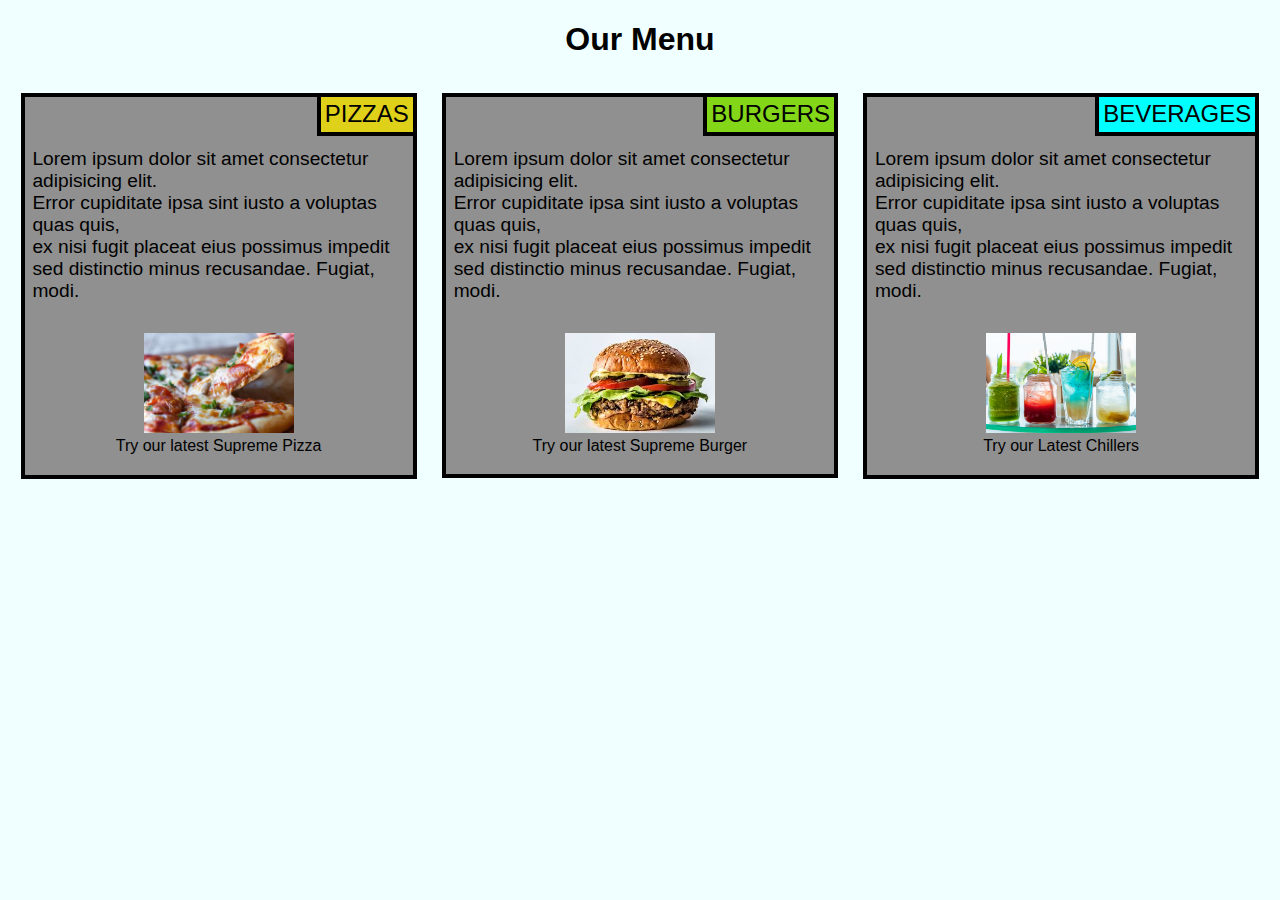
<file: mod2_sol/index.html>
<!DOCTYPE html>
<html lang="en">
<head>
    <meta charset="UTF-8">
    <meta name="viewport" content="width=device-width, initial-scale=1.0">
    <title>MENU</title>
    <link rel="stylesheet" href="../mod2_sol/css/sytles.css">
</head>
<body>
    <h1>Our Menu</h1>
    <div class="row">
        <section class="col_lg_4 col_md_6 col_sm_12">
            <header class="title1">PIZZAS</header>
            <p>
                Lorem ipsum dolor sit amet consectetur adipisicing elit.
                <br> Error cupiditate ipsa sint iusto a voluptas quas quis,
                <br> ex nisi fugit placeat eius possimus impedit sed distinctio minus recusandae. Fugiat, modi.
            </p>
            <figure>
                <img src="pizza.jpg" alt="pizza">
                <figcaption>Try our latest Supreme Pizza</figcaption>
            </figure>
        </section>
        <section class="col_lg_4 col_md_6 col_sm_12">
            <header class="title2">BURGERS</header>
            <p>
                Lorem ipsum dolor sit amet consectetur adipisicing elit.
                <br> Error cupiditate ipsa sint iusto a voluptas quas quis,
                <br> ex nisi fugit placeat eius possimus impedit sed distinctio minus recusandae. Fugiat, modi.
            </p>
            <figure>
                <img src="burger.jpg" alt="burger">
                <figcaption>Try our latest Supreme Burger</figcaption>
            </figure>
        </section>
        <section class="col_lg_4 col_md_12 col_sm_12">
            <header class="title3">BEVERAGES</header>
            <p>
                Lorem ipsum dolor sit amet consectetur adipisicing elit.
                <br> Error cupiditate ipsa sint iusto a voluptas quas quis,
                <br> ex nisi fugit placeat eius possimus impedit sed distinctio minus recusandae. Fugiat, modi.
            </p>
            <figure>
                <img src="beverages.jpg" alt="beverages">
                <figcaption>Try our Latest Chillers</figcaption>
            </figure>
        </section>
    </div>
</body>
</html>
</file>
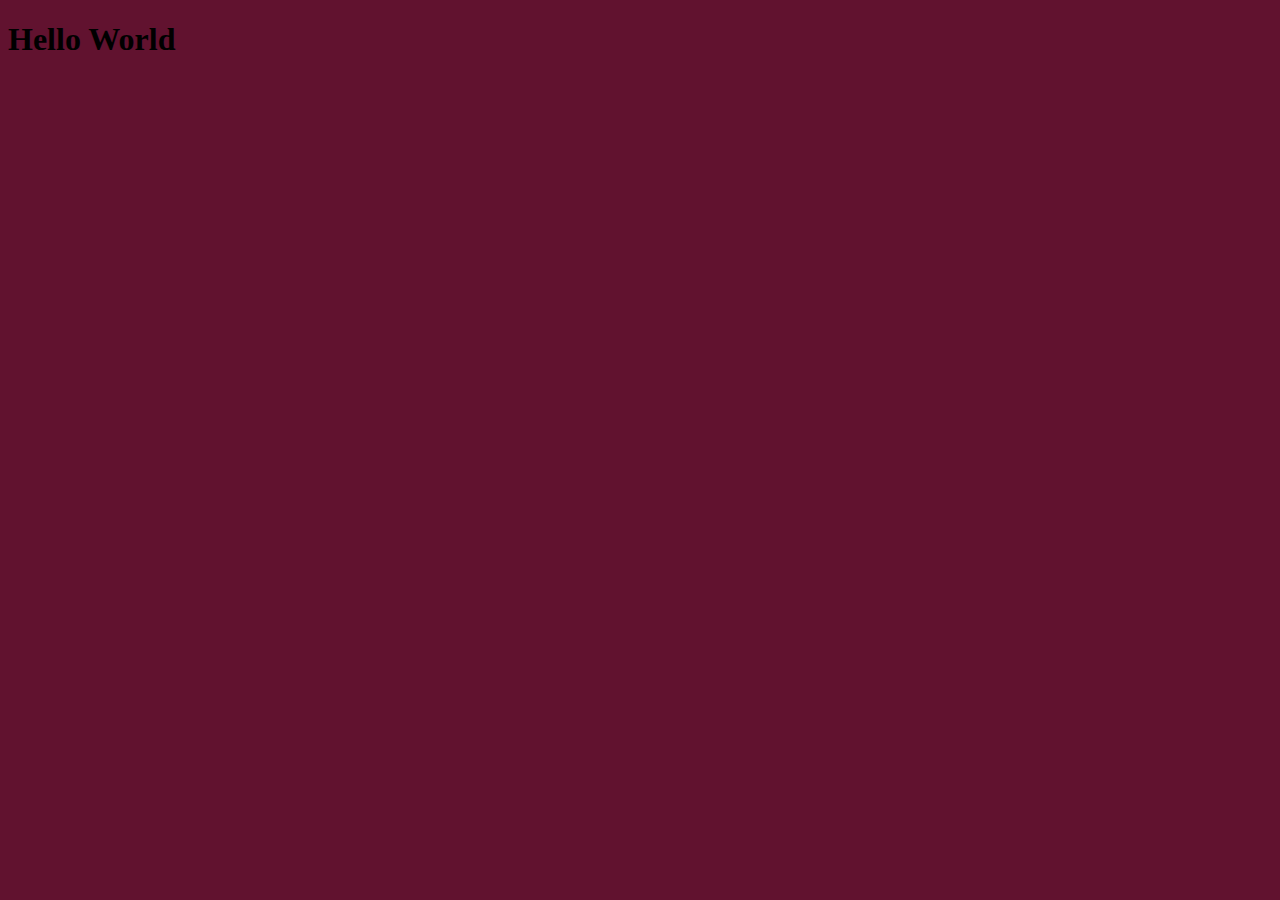
<file: test/index.html>
<!DOCTYPE html>
<html lang="en">
<head>
    <meta charset="UTF-8">
    <meta name="viewport" content="width=device-width, initial-scale=1.0">
    <title>Document</title>
</head>
<body style="background-color: #61122f;">
    <h1>Hello World</h1>
</body>
</html>
</file>
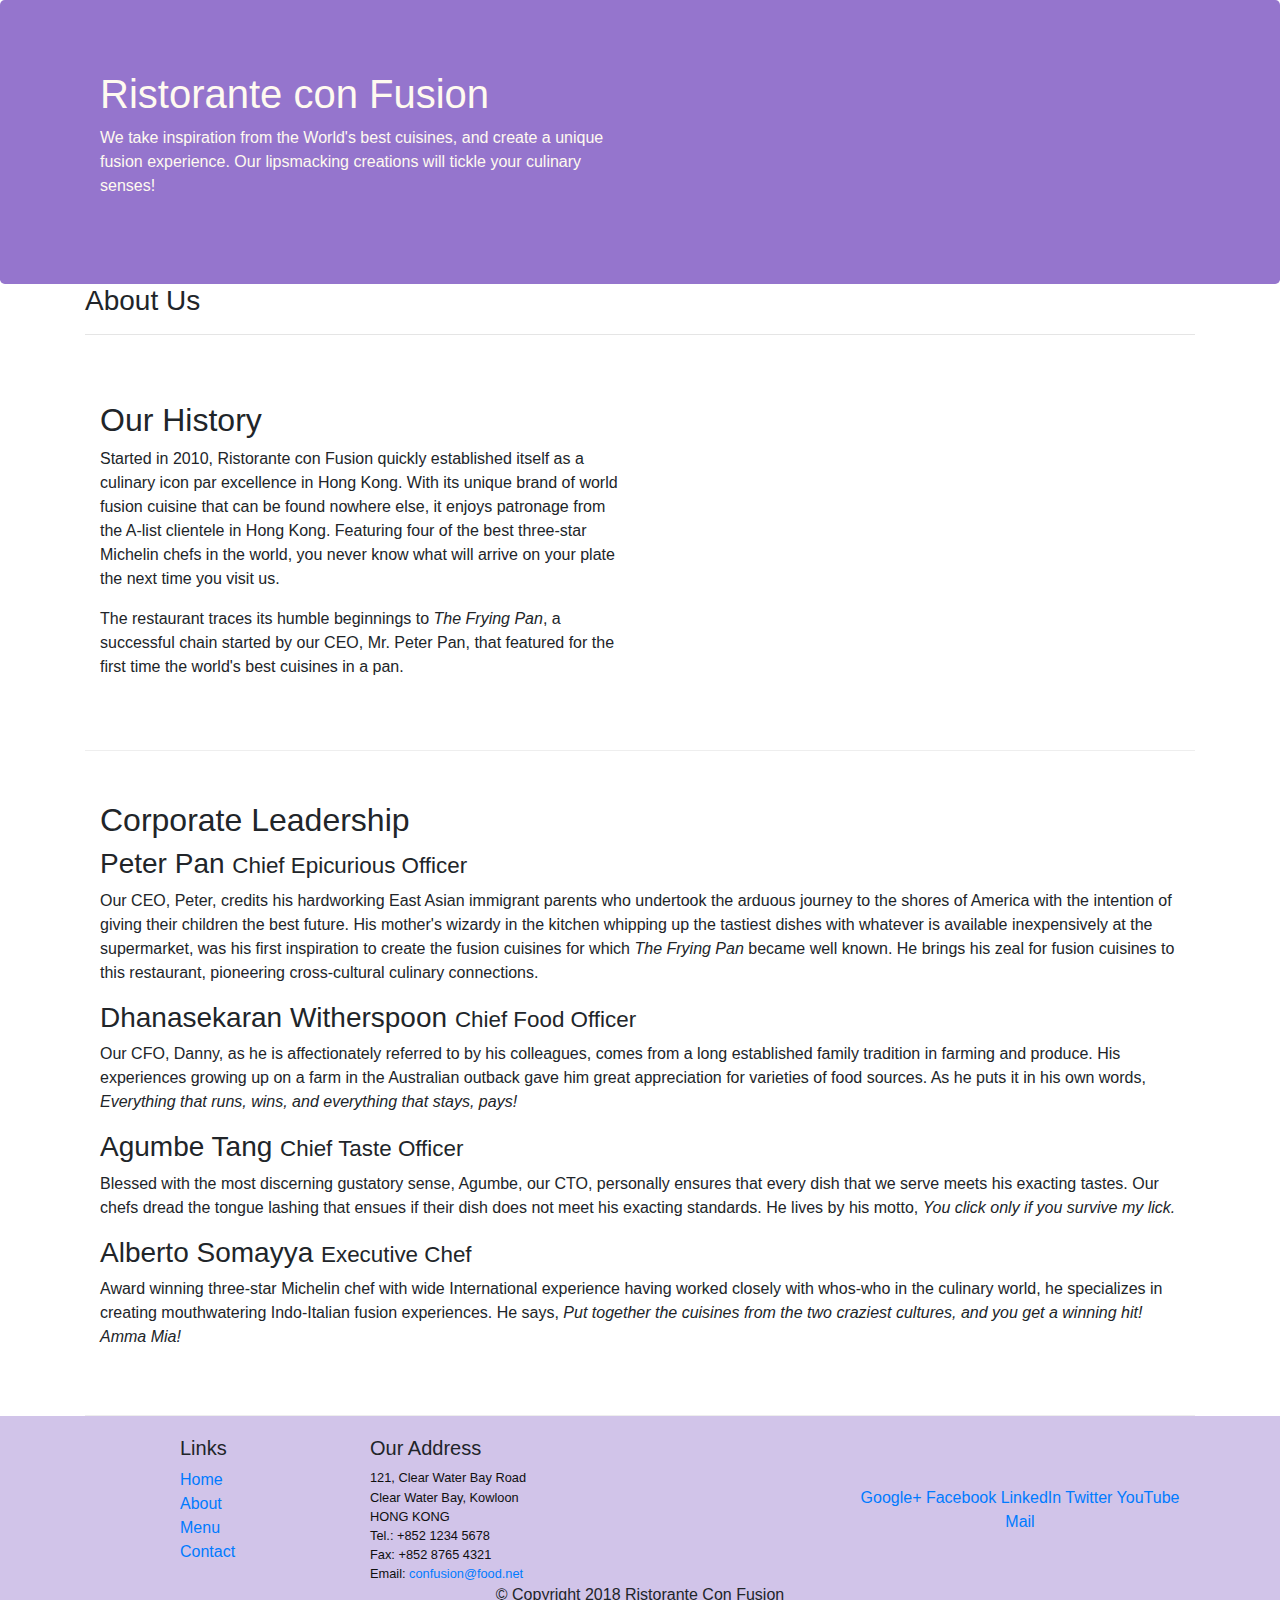
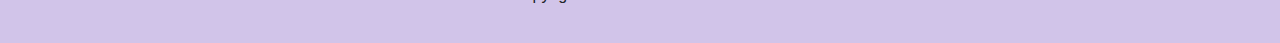
<file: Bootstrap4/Assignment1/index.html>
<!DOCTYPE html>
<html lang="en">

<head>
    <meta charset="UTF-8" />
    <meta name="viewport" content="width=device-width, initial-scale=1.0" />
    <meta http-equiv="X-UA-Compatible" content="ie=edge" />
    <meta name="Description" content="Enter your description here" />
    <link rel="stylesheet"
        href="https://cdnjs.cloudflare.com/ajax/libs/twitter-bootstrap/4.5.0/css/bootstrap.min.css" />
    <link rel="stylesheet" href="https://cdnjs.cloudflare.com/ajax/libs/font-awesome/5.13.0/css/all.min.css" />
    <link rel="stylesheet" href="styles.css" />
    <title>Ristorante Con Fusion: About Us</title>
</head>

<body>
    <header class="jumbotron">
        <div class="container">
            <div class="row row-header">
                <div class="col-12 col-sm-6">
                    <h1>Ristorante con Fusion</h1>
                    <p>
                        We take inspiration from the World's best cuisines, and create a
                        unique fusion experience. Our lipsmacking creations will tickle
                        your culinary senses!
                    </p>
                </div>
                <div class="col-12 col-sm"></div>
            </div>
        </div>
    </header>

    <div class="container">
        <div class="row">
            <div class="col-12">
                <h3>About Us</h3>
                <hr />
            </div>
        </div>

        <div class="row row-content">
            <div class="col-sm-6">
                <h2>Our History</h2>
                <p>
                    Started in 2010, Ristorante con Fusion quickly established itself as
                    a culinary icon par excellence in Hong Kong. With its unique brand
                    of world fusion cuisine that can be found nowhere else, it enjoys
                    patronage from the A-list clientele in Hong Kong. Featuring four of
                    the best three-star Michelin chefs in the world, you never know what
                    will arrive on your plate the next time you visit us.
                </p>
                <p>
                    The restaurant traces its humble beginnings to
                    <em>The Frying Pan</em>, a successful chain started by our CEO, Mr.
                    Peter Pan, that featured for the first time the world's best
                    cuisines in a pan.
                </p>
            </div>
            <div></div>
        </div>

        <div class="row row-content">
            <div class="col-12">
                <h2>Corporate Leadership</h2>
                <h3>Peter Pan <small>Chief Epicurious Officer</small></h3>
                <p class="d-none d-sm-block">
                    Our CEO, Peter, credits his hardworking East Asian immigrant parents
                    who undertook the arduous journey to the shores of America with the
                    intention of giving their children the best future. His mother's
                    wizardy in the kitchen whipping up the tastiest dishes with whatever
                    is available inexpensively at the supermarket, was his first
                    inspiration to create the fusion cuisines for which
                    <em>The Frying Pan</em> became well known. He brings his zeal for
                    fusion cuisines to this restaurant, pioneering cross-cultural
                    culinary connections.
                </p>
                <h3>Dhanasekaran Witherspoon <small>Chief Food Officer</small></h3>
                <p class="d-none d-sm-block">
                    Our CFO, Danny, as he is affectionately referred to by his
                    colleagues, comes from a long established family tradition in
                    farming and produce. His experiences growing up on a farm in the
                    Australian outback gave him great appreciation for varieties of food
                    sources. As he puts it in his own words,
                    <em>Everything that runs, wins, and everything that stays, pays!</em>
                </p>
                <h3>Agumbe Tang <small>Chief Taste Officer</small></h3>
                <p class="d-none d-sm-block">
                    Blessed with the most discerning gustatory sense, Agumbe, our CTO,
                    personally ensures that every dish that we serve meets his exacting
                    tastes. Our chefs dread the tongue lashing that ensues if their dish
                    does not meet his exacting standards. He lives by his motto,
                    <em>You click only if you survive my lick.</em>
                </p>
                <h3>Alberto Somayya <small>Executive Chef</small></h3>
                <p class="d-none d-sm-block">
                    Award winning three-star Michelin chef with wide International
                    experience having worked closely with whos-who in the culinary
                    world, he specializes in creating mouthwatering Indo-Italian fusion
                    experiences. He says,
                    <em>Put together the cuisines from the two craziest cultures, and you
                        get a winning hit! Amma Mia!</em>
                </p>
            </div>
        </div>
    </div>

    <footer class="footer">
        <div class="container">
            <div class="row">
                <div class="col-4 offset-1 col-sm-2">
                    <h5>Links</h5>
                    <ul class="list-unstyled">
                        <li><a href="#">Home</a></li>
                        <li><a href="#">About</a></li>
                        <li><a href="#">Menu</a></li>
                        <li><a href="#">Contact</a></li>
                    </ul>
                </div>
                <div class="col-7 col-sm-5">
                    <h5>Our Address</h5>
                    <address>
                        121, Clear Water Bay Road<br />
                        Clear Water Bay, Kowloon<br />
                        HONG KONG<br />
                        Tel.: +852 1234 5678<br />
                        Fax: +852 8765 4321<br />
                        Email: <a href="mailto:confusion@food.net">confusion@food.net</a>
                    </address>
                </div>
                <div class="col-12 col-sm-4 align-self-center">
                    <div class="text-center">
                        <a href="http://google.com/+">Google+</a>
                        <a href="http://www.facebook.com/profile.php?id=">Facebook</a>
                        <a href="http://www.linkedin.com/in/">LinkedIn</a>
                        <a href="http://twitter.com/">Twitter</a>
                        <a href="http://youtube.com/">YouTube</a>
                        <a href="mailto:">Mail</a>
                    </div>
                </div>
            </div>
            <div class="row justify-content-center">
                <div class="col-auto">
                    <p>© Copyright 2018 Ristorante Con Fusion</p>
                </div>
            </div>
        </div>
    </footer>
    <script src="https://cdnjs.cloudflare.com/ajax/libs/jquery/3.5.1/jquery.slim.min.js"></script>
    <script src="https://cdnjs.cloudflare.com/ajax/libs/popper.js/1.16.1/umd/popper.min.js"></script>
    <script src="https://cdnjs.cloudflare.com/ajax/libs/twitter-bootstrap/4.5.0/js/bootstrap.min.js"></script>
</body>

</html>
</file>
<file: mod2_sol/css/sytles.css>
body {
    font-family: Arial, Helvetica, sans-serif;
    background-color: azure;
}
* {
    box-sizing: border-box;
}
h1 {
    text-align: center;
}
.row {
    width: 100%;
}
section img {
    width: 50%;
    height: 50%;
}
section figure {
    padding: 1%;
    text-align: center;
}
section p {
    clear: right;
    font-size: 120%;
    padding: 2%;
}
.title1, .title2, .title3 {
    font-size: 150%;
    padding: 1%;
    margin-left: 1%;
    margin-bottom: 1%;
    border-left: 4px solid black;
    border-bottom: 4px solid black;
    float: right;
}
.title1 {
    background-color: rgb(223, 209, 25);
}
.title2 {
    background-color: rgb(132, 214, 24);
}
.title3 {
    background-color: aqua;
}

@media (min-width: 992px) {
    .col_lg_4 {
        float: left;
        width: 31.33%;
        padding: 0%;
        margin: 1%;
        border: 4px solid black;
        background-color: #909090;
    } 
}
@media (min-width: 768px) and (max-width: 991px) {
    .col_md_6 {
        float: left;
        width: 48%;
        padding: 0%;
        margin: 1%;
        border: 4px solid black;
        background-color: #909090;
    }
    .col_md_12 {
        float: left;
        width: 98%;
        padding: 0%;
        margin: 1%;
        border: 4px solid black;
        background-color: #909090;
    } 
}
@media (max-width: 767px) {
    .col_sm_12 {
        float: left;
        width: 98%;
        padding: 0%;
        margin: 1%;
        border: 4px solid black;
        background-color: #909090;
    } 
}
</file>
<file: Bootstrap4/Assignment1/styles.css>
.row-header {
  margin: 0px auto;
  padding: 0px;
}

.row-content {
  margin: 0px auto;
  padding: 50px 0px 50px 0px;
  border-bottom: 1px ridge;
  min-height: 400px;
}

.footer {
  background-color: #d1c4e9;
  margin: 0px auto;
  padding: 20px 0px 20px 0px;
}
.jumbotron {
  padding: 70px 30px 70px 30px;
  margin: 0px auto;
  background: #9575cd;
  color: floralwhite;
}

address {
  font-size: 80%;
  margin: 0px;
  color: #0f0f0f;
}
</file>
